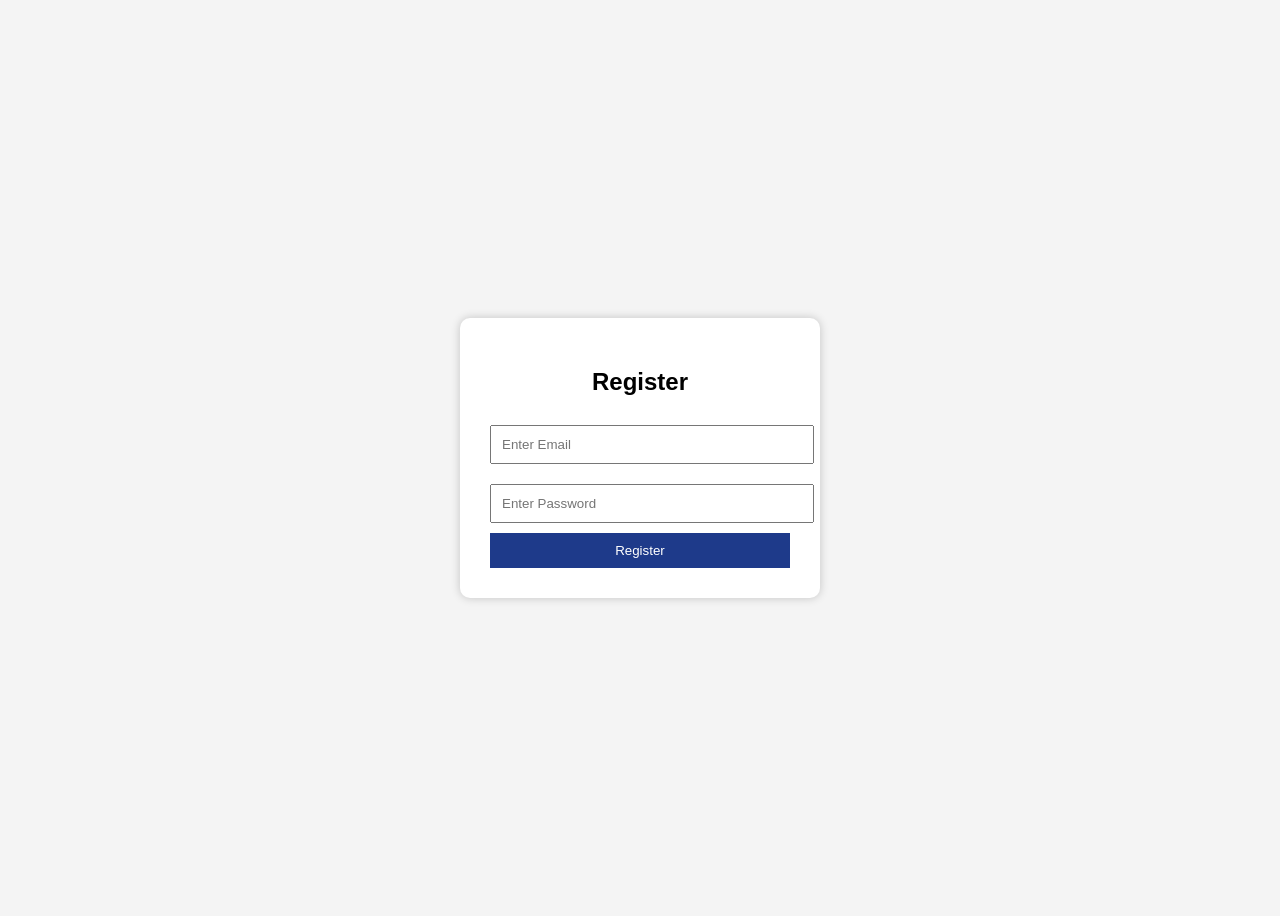
<file: register.html>
<!DOCTYPE html>
<html lang="en">
<head>
    <meta charset="UTF-8">
    <meta name="viewport" content="width=device-width, initial-scale=1.0">
    <title>Register</title>

    <style>
        body{
            font-family: Arial;
            background:#f4f4f4;
            display:flex;
            justify-content:center;
            align-items:center;
            height:100vh;
        }

        .box{
            background:white;
            padding:30px;
            width:300px;
            border-radius:10px;
            box-shadow:0 0 10px rgba(0,0,0,0.2);
        }

        input{
            width:100%;
            padding:10px;
            margin:10px 0;
        }

        button{
            width:100%;
            padding:10px;
            background:#1e3a8a;
            color:white;
            border:none;
            cursor:pointer;
        }

        h2{
            text-align:center;
        }
    </style>
</head>
<body>

<div class="box">
    <h2>Register</h2>

    <input type="email" id="email" placeholder="Enter Email">

    <input type="password" id="password" placeholder="Enter Password">

    <button onclick="register()">Register</button>
</div>

<script>

function register(){

    let email = document.getElementById("email").value;
    let password = document.getElementById("password").value;

    fetch("register.php",{
        method:"POST",
        headers:{
            "Content-Type":"application/x-www-form-urlencoded"
        },
        body:"email="+email+"&password="+password
    })

    .then(res => res.text())

    .then(data => {
        alert(data);
    });

}

</script>

</body>
</html>
</file>
